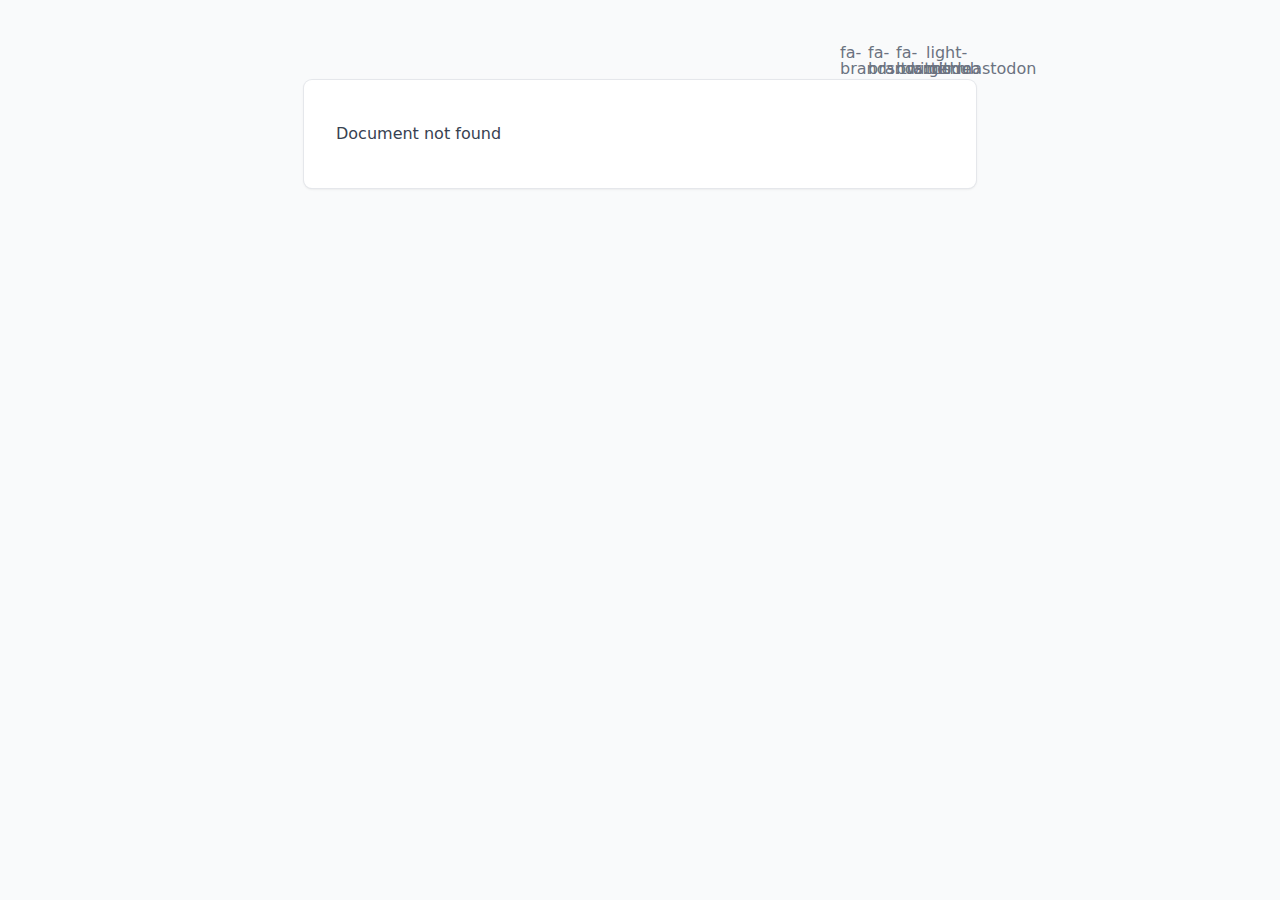
<file: 200.html>
<!DOCTYPE html><html  data-capo=""><head><meta charset="utf-8">
<meta name="viewport" content="width=device-width, initial-scale=1">
<style>/*! tailwindcss v3.4.7 | MIT License | https://tailwindcss.com*/*,:after,:before{border:0 solid #e5e7eb;box-sizing:border-box}:after,:before{--tw-content:""}:host,html{line-height:1.5;-webkit-text-size-adjust:100%;font-family:ui-sans-serif,system-ui,sans-serif,Apple Color Emoji,Segoe UI Emoji,Segoe UI Symbol,Noto Color Emoji;font-feature-settings:normal;font-variation-settings:normal;tab-size:4;-webkit-tap-highlight-color:transparent}body{line-height:inherit;margin:0}hr{border-top-width:1px;color:inherit;height:0}abbr:where([title]){-webkit-text-decoration:underline dotted;text-decoration:underline dotted}h1,h2,h3,h4,h5,h6{font-size:inherit;font-weight:inherit}a{color:inherit;text-decoration:inherit}b,strong{font-weight:bolder}code,kbd,pre,samp{font-family:ui-monospace,SFMono-Regular,Menlo,Monaco,Consolas,Liberation Mono,Courier New,monospace;font-feature-settings:normal;font-size:1em;font-variation-settings:normal}small{font-size:80%}sub,sup{font-size:75%;line-height:0;position:relative;vertical-align:initial}sub{bottom:-.25em}sup{top:-.5em}table{border-collapse:collapse;border-color:inherit;text-indent:0}button,input,optgroup,select,textarea{color:inherit;font-family:inherit;font-feature-settings:inherit;font-size:100%;font-variation-settings:inherit;font-weight:inherit;letter-spacing:inherit;line-height:inherit;margin:0;padding:0}button,select{text-transform:none}button,input:where([type=button]),input:where([type=reset]),input:where([type=submit]){-webkit-appearance:button;background-color:initial;background-image:none}:-moz-focusring{outline:auto}:-moz-ui-invalid{box-shadow:none}progress{vertical-align:initial}::-webkit-inner-spin-button,::-webkit-outer-spin-button{height:auto}[type=search]{-webkit-appearance:textfield;outline-offset:-2px}::-webkit-search-decoration{-webkit-appearance:none}::-webkit-file-upload-button{-webkit-appearance:button;font:inherit}summary{display:list-item}blockquote,dd,dl,figure,h1,h2,h3,h4,h5,h6,hr,p,pre{margin:0}fieldset{margin:0}fieldset,legend{padding:0}menu,ol,ul{list-style:none;margin:0;padding:0}dialog{padding:0}textarea{resize:vertical}input::placeholder,textarea::placeholder{color:#9ca3af;opacity:1}[role=button],button{cursor:pointer}:disabled{cursor:default}audio,canvas,embed,iframe,img,object,svg,video{display:block;vertical-align:middle}img,video{height:auto;max-width:100%}[hidden]{display:none}*,::backdrop,:after,:before{--tw-border-spacing-x:0;--tw-border-spacing-y:0;--tw-translate-x:0;--tw-translate-y:0;--tw-rotate:0;--tw-skew-x:0;--tw-skew-y:0;--tw-scale-x:1;--tw-scale-y:1;--tw-pan-x: ;--tw-pan-y: ;--tw-pinch-zoom: ;--tw-scroll-snap-strictness:proximity;--tw-gradient-from-position: ;--tw-gradient-via-position: ;--tw-gradient-to-position: ;--tw-ordinal: ;--tw-slashed-zero: ;--tw-numeric-figure: ;--tw-numeric-spacing: ;--tw-numeric-fraction: ;--tw-ring-inset: ;--tw-ring-offset-width:0px;--tw-ring-offset-color:#fff;--tw-ring-color:#3b82f680;--tw-ring-offset-shadow:0 0 #0000;--tw-ring-shadow:0 0 #0000;--tw-shadow:0 0 #0000;--tw-shadow-colored:0 0 #0000;--tw-blur: ;--tw-brightness: ;--tw-contrast: ;--tw-grayscale: ;--tw-hue-rotate: ;--tw-invert: ;--tw-saturate: ;--tw-sepia: ;--tw-drop-shadow: ;--tw-backdrop-blur: ;--tw-backdrop-brightness: ;--tw-backdrop-contrast: ;--tw-backdrop-grayscale: ;--tw-backdrop-hue-rotate: ;--tw-backdrop-invert: ;--tw-backdrop-opacity: ;--tw-backdrop-saturate: ;--tw-backdrop-sepia: ;--tw-contain-size: ;--tw-contain-layout: ;--tw-contain-paint: ;--tw-contain-style: }.prose{color:var(--tw-prose-body);max-width:65ch}.prose :where(p):not(:where([class~=not-prose],[class~=not-prose] *)){margin-bottom:1.25em;margin-top:1.25em}.prose :where([class~=lead]):not(:where([class~=not-prose],[class~=not-prose] *)){color:var(--tw-prose-lead);font-size:1.25em;line-height:1.6;margin-bottom:1.2em;margin-top:1.2em}.prose :where(a):not(:where([class~=not-prose],[class~=not-prose] *)){color:var(--tw-prose-links);font-weight:500;text-decoration:underline}.prose :where(strong):not(:where([class~=not-prose],[class~=not-prose] *)){color:var(--tw-prose-bold);font-weight:600}.prose :where(a strong):not(:where([class~=not-prose],[class~=not-prose] *)){color:inherit}.prose :where(blockquote strong):not(:where([class~=not-prose],[class~=not-prose] *)){color:inherit}.prose :where(thead th strong):not(:where([class~=not-prose],[class~=not-prose] *)){color:inherit}.prose :where(ol):not(:where([class~=not-prose],[class~=not-prose] *)){list-style-type:decimal;margin-bottom:1.25em;margin-top:1.25em;padding-inline-start:1.625em}.prose :where(ol[type=A]):not(:where([class~=not-prose],[class~=not-prose] *)){list-style-type:upper-alpha}.prose :where(ol[type=a]):not(:where([class~=not-prose],[class~=not-prose] *)){list-style-type:lower-alpha}.prose :where(ol[type=A s]):not(:where([class~=not-prose],[class~=not-prose] *)){list-style-type:upper-alpha}.prose :where(ol[type=a s]):not(:where([class~=not-prose],[class~=not-prose] *)){list-style-type:lower-alpha}.prose :where(ol[type=I]):not(:where([class~=not-prose],[class~=not-prose] *)){list-style-type:upper-roman}.prose :where(ol[type=i]):not(:where([class~=not-prose],[class~=not-prose] *)){list-style-type:lower-roman}.prose :where(ol[type=I s]):not(:where([class~=not-prose],[class~=not-prose] *)){list-style-type:upper-roman}.prose :where(ol[type=i s]):not(:where([class~=not-prose],[class~=not-prose] *)){list-style-type:lower-roman}.prose :where(ol[type="1"]):not(:where([class~=not-prose],[class~=not-prose] *)){list-style-type:decimal}.prose :where(ul):not(:where([class~=not-prose],[class~=not-prose] *)){list-style-type:disc;margin-bottom:1.25em;margin-top:1.25em;padding-inline-start:1.625em}.prose :where(ol>li):not(:where([class~=not-prose],[class~=not-prose] *))::marker{color:var(--tw-prose-counters);font-weight:400}.prose :where(ul>li):not(:where([class~=not-prose],[class~=not-prose] *))::marker{color:var(--tw-prose-bullets)}.prose :where(dt):not(:where([class~=not-prose],[class~=not-prose] *)){color:var(--tw-prose-headings);font-weight:600;margin-top:1.25em}.prose :where(hr):not(:where([class~=not-prose],[class~=not-prose] *)){border-color:var(--tw-prose-hr);border-top-width:1px;margin-bottom:3em;margin-top:3em}.prose :where(blockquote):not(:where([class~=not-prose],[class~=not-prose] *)){border-inline-start-color:var(--tw-prose-quote-borders);border-inline-start-width:.25rem;color:var(--tw-prose-quotes);font-style:italic;font-weight:500;margin-bottom:1.6em;margin-top:1.6em;padding-inline-start:1em;quotes:"\201C""\201D""\2018""\2019"}.prose :where(blockquote p:first-of-type):not(:where([class~=not-prose],[class~=not-prose] *)):before{content:open-quote}.prose :where(blockquote p:last-of-type):not(:where([class~=not-prose],[class~=not-prose] *)):after{content:close-quote}.prose :where(h1):not(:where([class~=not-prose],[class~=not-prose] *)){color:var(--tw-prose-headings);font-size:2.25em;font-weight:800;line-height:1.1111111;margin-bottom:.8888889em;margin-top:0}.prose :where(h1 strong):not(:where([class~=not-prose],[class~=not-prose] *)){color:inherit;font-weight:900}.prose :where(h2):not(:where([class~=not-prose],[class~=not-prose] *)){color:var(--tw-prose-headings);font-size:1.5em;font-weight:700;line-height:1.3333333;margin-bottom:1em;margin-top:2em}.prose :where(h2 strong):not(:where([class~=not-prose],[class~=not-prose] *)){color:inherit;font-weight:800}.prose :where(h3):not(:where([class~=not-prose],[class~=not-prose] *)){color:var(--tw-prose-headings);font-size:1.25em;font-weight:600;line-height:1.6;margin-bottom:.6em;margin-top:1.6em}.prose :where(h3 strong):not(:where([class~=not-prose],[class~=not-prose] *)){color:inherit;font-weight:700}.prose :where(h4):not(:where([class~=not-prose],[class~=not-prose] *)){color:var(--tw-prose-headings);font-weight:600;line-height:1.5;margin-bottom:.5em;margin-top:1.5em}.prose :where(h4 strong):not(:where([class~=not-prose],[class~=not-prose] *)){color:inherit;font-weight:700}.prose :where(img):not(:where([class~=not-prose],[class~=not-prose] *)){margin-bottom:2em;margin-top:2em}.prose :where(picture):not(:where([class~=not-prose],[class~=not-prose] *)){display:block;margin-bottom:2em;margin-top:2em}.prose :where(video):not(:where([class~=not-prose],[class~=not-prose] *)){margin-bottom:2em;margin-top:2em}.prose :where(kbd):not(:where([class~=not-prose],[class~=not-prose] *)){border-radius:.3125rem;box-shadow:0 0 0 1px rgb(var(--tw-prose-kbd-shadows)/10%),0 3px 0 rgb(var(--tw-prose-kbd-shadows)/10%);color:var(--tw-prose-kbd);font-family:inherit;font-size:.875em;font-weight:500;padding-inline-end:.375em;padding-bottom:.1875em;padding-top:.1875em;padding-inline-start:.375em}.prose :where(code):not(:where([class~=not-prose],[class~=not-prose] *)){color:var(--tw-prose-code);font-size:.875em;font-weight:600}.prose :where(code):not(:where([class~=not-prose],[class~=not-prose] *)):before{content:"`"}.prose :where(code):not(:where([class~=not-prose],[class~=not-prose] *)):after{content:"`"}.prose :where(a code):not(:where([class~=not-prose],[class~=not-prose] *)){color:inherit}.prose :where(h1 code):not(:where([class~=not-prose],[class~=not-prose] *)){color:inherit}.prose :where(h2 code):not(:where([class~=not-prose],[class~=not-prose] *)){color:inherit;font-size:.875em}.prose :where(h3 code):not(:where([class~=not-prose],[class~=not-prose] *)){color:inherit;font-size:.9em}.prose :where(h4 code):not(:where([class~=not-prose],[class~=not-prose] *)){color:inherit}.prose :where(blockquote code):not(:where([class~=not-prose],[class~=not-prose] *)){color:inherit}.prose :where(thead th code):not(:where([class~=not-prose],[class~=not-prose] *)){color:inherit}.prose :where(pre):not(:where([class~=not-prose],[class~=not-prose] *)){background-color:var(--tw-prose-pre-bg);border-radius:.375rem;color:var(--tw-prose-pre-code);font-size:.875em;font-weight:400;line-height:1.7142857;margin-bottom:1.7142857em;margin-top:1.7142857em;overflow-x:auto;padding-inline-end:1.1428571em;padding-bottom:.8571429em;padding-top:.8571429em;padding-inline-start:1.1428571em}.prose :where(pre code):not(:where([class~=not-prose],[class~=not-prose] *)){background-color:initial;border-radius:0;border-width:0;color:inherit;font-family:inherit;font-size:inherit;font-weight:inherit;line-height:inherit;padding:0}.prose :where(pre code):not(:where([class~=not-prose],[class~=not-prose] *)):before{content:none}.prose :where(pre code):not(:where([class~=not-prose],[class~=not-prose] *)):after{content:none}.prose :where(table):not(:where([class~=not-prose],[class~=not-prose] *)){font-size:.875em;line-height:1.7142857;margin-bottom:2em;margin-top:2em;table-layout:auto;text-align:start;width:100%}.prose :where(thead):not(:where([class~=not-prose],[class~=not-prose] *)){border-bottom-color:var(--tw-prose-th-borders);border-bottom-width:1px}.prose :where(thead th):not(:where([class~=not-prose],[class~=not-prose] *)){color:var(--tw-prose-headings);font-weight:600;padding-inline-end:.5714286em;padding-bottom:.5714286em;padding-inline-start:.5714286em;vertical-align:bottom}.prose :where(tbody tr):not(:where([class~=not-prose],[class~=not-prose] *)){border-bottom-color:var(--tw-prose-td-borders);border-bottom-width:1px}.prose :where(tbody tr:last-child):not(:where([class~=not-prose],[class~=not-prose] *)){border-bottom-width:0}.prose :where(tbody td):not(:where([class~=not-prose],[class~=not-prose] *)){vertical-align:initial}.prose :where(tfoot):not(:where([class~=not-prose],[class~=not-prose] *)){border-top-color:var(--tw-prose-th-borders);border-top-width:1px}.prose :where(tfoot td):not(:where([class~=not-prose],[class~=not-prose] *)){vertical-align:top}.prose :where(figure>*):not(:where([class~=not-prose],[class~=not-prose] *)){margin-bottom:0;margin-top:0}.prose :where(figcaption):not(:where([class~=not-prose],[class~=not-prose] *)){color:var(--tw-prose-captions);font-size:.875em;line-height:1.4285714;margin-top:.8571429em}.prose{--tw-prose-body:#374151;--tw-prose-headings:#111827;--tw-prose-lead:#4b5563;--tw-prose-links:#111827;--tw-prose-bold:#111827;--tw-prose-counters:#6b7280;--tw-prose-bullets:#d1d5db;--tw-prose-hr:#e5e7eb;--tw-prose-quotes:#111827;--tw-prose-quote-borders:#e5e7eb;--tw-prose-captions:#6b7280;--tw-prose-kbd:#111827;--tw-prose-kbd-shadows:17 24 39;--tw-prose-code:#111827;--tw-prose-pre-code:#e5e7eb;--tw-prose-pre-bg:#1f2937;--tw-prose-th-borders:#d1d5db;--tw-prose-td-borders:#e5e7eb;--tw-prose-invert-body:#d1d5db;--tw-prose-invert-headings:#fff;--tw-prose-invert-lead:#9ca3af;--tw-prose-invert-links:#fff;--tw-prose-invert-bold:#fff;--tw-prose-invert-counters:#9ca3af;--tw-prose-invert-bullets:#4b5563;--tw-prose-invert-hr:#374151;--tw-prose-invert-quotes:#f3f4f6;--tw-prose-invert-quote-borders:#374151;--tw-prose-invert-captions:#9ca3af;--tw-prose-invert-kbd:#fff;--tw-prose-invert-kbd-shadows:255 255 255;--tw-prose-invert-code:#fff;--tw-prose-invert-pre-code:#d1d5db;--tw-prose-invert-pre-bg:#00000080;--tw-prose-invert-th-borders:#4b5563;--tw-prose-invert-td-borders:#374151;font-size:1rem;line-height:1.75}.prose :where(picture>img):not(:where([class~=not-prose],[class~=not-prose] *)){margin-bottom:0;margin-top:0}.prose :where(li):not(:where([class~=not-prose],[class~=not-prose] *)){margin-bottom:.5em;margin-top:.5em}.prose :where(ol>li):not(:where([class~=not-prose],[class~=not-prose] *)){padding-inline-start:.375em}.prose :where(ul>li):not(:where([class~=not-prose],[class~=not-prose] *)){padding-inline-start:.375em}.prose :where(.prose>ul>li p):not(:where([class~=not-prose],[class~=not-prose] *)){margin-bottom:.75em;margin-top:.75em}.prose :where(.prose>ul>li>p:first-child):not(:where([class~=not-prose],[class~=not-prose] *)){margin-top:1.25em}.prose :where(.prose>ul>li>p:last-child):not(:where([class~=not-prose],[class~=not-prose] *)){margin-bottom:1.25em}.prose :where(.prose>ol>li>p:first-child):not(:where([class~=not-prose],[class~=not-prose] *)){margin-top:1.25em}.prose :where(.prose>ol>li>p:last-child):not(:where([class~=not-prose],[class~=not-prose] *)){margin-bottom:1.25em}.prose :where(ul ul,ul ol,ol ul,ol ol):not(:where([class~=not-prose],[class~=not-prose] *)){margin-bottom:.75em;margin-top:.75em}.prose :where(dl):not(:where([class~=not-prose],[class~=not-prose] *)){margin-bottom:1.25em;margin-top:1.25em}.prose :where(dd):not(:where([class~=not-prose],[class~=not-prose] *)){margin-top:.5em;padding-inline-start:1.625em}.prose :where(hr+*):not(:where([class~=not-prose],[class~=not-prose] *)){margin-top:0}.prose :where(h2+*):not(:where([class~=not-prose],[class~=not-prose] *)){margin-top:0}.prose :where(h3+*):not(:where([class~=not-prose],[class~=not-prose] *)){margin-top:0}.prose :where(h4+*):not(:where([class~=not-prose],[class~=not-prose] *)){margin-top:0}.prose :where(thead th:first-child):not(:where([class~=not-prose],[class~=not-prose] *)){padding-inline-start:0}.prose :where(thead th:last-child):not(:where([class~=not-prose],[class~=not-prose] *)){padding-inline-end:0}.prose :where(tbody td,tfoot td):not(:where([class~=not-prose],[class~=not-prose] *)){padding-inline-end:.5714286em;padding-bottom:.5714286em;padding-top:.5714286em;padding-inline-start:.5714286em}.prose :where(tbody td:first-child,tfoot td:first-child):not(:where([class~=not-prose],[class~=not-prose] *)){padding-inline-start:0}.prose :where(tbody td:last-child,tfoot td:last-child):not(:where([class~=not-prose],[class~=not-prose] *)){padding-inline-end:0}.prose :where(figure):not(:where([class~=not-prose],[class~=not-prose] *)){margin-bottom:2em;margin-top:2em}.prose :where(.prose>:first-child):not(:where([class~=not-prose],[class~=not-prose] *)){margin-top:0}.prose :where(.prose>:last-child):not(:where([class~=not-prose],[class~=not-prose] *)){margin-bottom:0}.sr-only{height:1px;margin:-1px;overflow:hidden;padding:0;position:absolute;width:1px;clip:rect(0,0,0,0);border-width:0;white-space:nowrap}.static{position:static}.m-auto{margin:auto}.mx-auto{margin-left:auto;margin-right:auto}.mr-6{margin-right:1.5rem}.block{display:block}.inline-block{display:inline-block}.flex{display:flex}.inline-flex{display:inline-flex}.h-4{height:1rem}.h-5{height:1.25rem}.w-4{width:1rem}.w-5{width:1.25rem}.max-w-2xl{max-width:42rem}.max-w-full{max-width:100%}.max-w-none{max-width:none}.items-center{align-items:center}.justify-between{justify-content:space-between}.gap-1{gap:.25rem}.space-x-3>:not([hidden])~:not([hidden]){--tw-space-x-reverse:0;margin-left:calc(.75rem*(1 - var(--tw-space-x-reverse)));margin-right:calc(.75rem*var(--tw-space-x-reverse))}.overflow-x-auto{overflow-x:auto}.rounded{border-radius:.25rem}.bg-gray-50{--tw-bg-opacity:1;background-color:rgb(249 250 251/var(--tw-bg-opacity))}.bg-gray-800{--tw-bg-opacity:1;background-color:rgb(31 41 55/var(--tw-bg-opacity))}.bg-white{--tw-bg-opacity:1;background-color:rgb(255 255 255/var(--tw-bg-opacity))}.px-3{padding-left:.75rem;padding-right:.75rem}.px-4{padding-left:1rem;padding-right:1rem}.py-1{padding-bottom:.25rem;padding-top:.25rem}.py-10{padding-bottom:2.5rem;padding-top:2.5rem}.py-4{padding-bottom:1rem;padding-top:1rem}.text-2xl{font-size:1.5rem;line-height:2rem}.font-bold{font-weight:700}.text-black{--tw-text-opacity:1;color:rgb(0 0 0/var(--tw-text-opacity))}.text-gray-500{--tw-text-opacity:1;color:rgb(107 114 128/var(--tw-text-opacity))}.text-gray-700{--tw-text-opacity:1;color:rgb(55 65 81/var(--tw-text-opacity))}.text-white{--tw-text-opacity:1;color:rgb(255 255 255/var(--tw-text-opacity))}.no-underline{text-decoration-line:none}.ring-1{--tw-ring-offset-shadow:var(--tw-ring-inset) 0 0 0 var(--tw-ring-offset-width) var(--tw-ring-offset-color);--tw-ring-shadow:var(--tw-ring-inset) 0 0 0 calc(1px + var(--tw-ring-offset-width)) var(--tw-ring-color);box-shadow:var(--tw-ring-offset-shadow),var(--tw-ring-shadow),var(--tw-shadow,0 0 #0000)}.ring-gray-200{--tw-ring-opacity:1;--tw-ring-color:rgb(229 231 235/var(--tw-ring-opacity))}.transition{transition-duration:.15s;transition-property:color,background-color,border-color,text-decoration-color,fill,stroke,opacity,box-shadow,transform,filter,-webkit-backdrop-filter;transition-property:color,background-color,border-color,text-decoration-color,fill,stroke,opacity,box-shadow,transform,filter,backdrop-filter;transition-property:color,background-color,border-color,text-decoration-color,fill,stroke,opacity,box-shadow,transform,filter,backdrop-filter,-webkit-backdrop-filter;transition-timing-function:cubic-bezier(.4,0,.2,1)}.dark\:prose-invert:is(.dark *){--tw-prose-body:var(--tw-prose-invert-body);--tw-prose-headings:var(--tw-prose-invert-headings);--tw-prose-lead:var(--tw-prose-invert-lead);--tw-prose-links:var(--tw-prose-invert-links);--tw-prose-bold:var(--tw-prose-invert-bold);--tw-prose-counters:var(--tw-prose-invert-counters);--tw-prose-bullets:var(--tw-prose-invert-bullets);--tw-prose-hr:var(--tw-prose-invert-hr);--tw-prose-quotes:var(--tw-prose-invert-quotes);--tw-prose-quote-borders:var(--tw-prose-invert-quote-borders);--tw-prose-captions:var(--tw-prose-invert-captions);--tw-prose-kbd:var(--tw-prose-invert-kbd);--tw-prose-kbd-shadows:var(--tw-prose-invert-kbd-shadows);--tw-prose-code:var(--tw-prose-invert-code);--tw-prose-pre-code:var(--tw-prose-invert-pre-code);--tw-prose-pre-bg:var(--tw-prose-invert-pre-bg);--tw-prose-th-borders:var(--tw-prose-invert-th-borders);--tw-prose-td-borders:var(--tw-prose-invert-td-borders)}.hover\:text-gray-700:hover{--tw-text-opacity:1;color:rgb(55 65 81/var(--tw-text-opacity))}.prose-a\:border-b :is(:where(a):not(:where([class~=not-prose],[class~=not-prose] *))){border-bottom-width:1px}.prose-a\:border-dashed :is(:where(a):not(:where([class~=not-prose],[class~=not-prose] *))){border-style:dashed}.prose-a\:font-normal :is(:where(a):not(:where([class~=not-prose],[class~=not-prose] *))){font-weight:400}.prose-a\:no-underline :is(:where(a):not(:where([class~=not-prose],[class~=not-prose] *))){text-decoration-line:none}.hover\:prose-a\:border-solid :is(:where(a):not(:where([class~=not-prose],[class~=not-prose] *))):hover{border-style:solid}.hover\:prose-a\:border-primary-400 :is(:where(a):not(:where([class~=not-prose],[class~=not-prose] *))):hover{--tw-border-opacity:1;border-color:rgb(52 211 153/var(--tw-border-opacity))}.hover\:prose-a\:text-primary-400 :is(:where(a):not(:where([class~=not-prose],[class~=not-prose] *))):hover{--tw-text-opacity:1;color:rgb(52 211 153/var(--tw-text-opacity))}.prose-pre\:bg-gray-100 :is(:where(pre):not(:where([class~=not-prose],[class~=not-prose] *))){--tw-bg-opacity:1;background-color:rgb(243 244 246/var(--tw-bg-opacity))}.dark\:bg-gray-200:is(.dark *){--tw-bg-opacity:1;background-color:rgb(229 231 235/var(--tw-bg-opacity))}.dark\:bg-gray-800:is(.dark *){--tw-bg-opacity:1;background-color:rgb(31 41 55/var(--tw-bg-opacity))}.dark\:bg-gray-900:is(.dark *){--tw-bg-opacity:1;background-color:rgb(17 24 39/var(--tw-bg-opacity))}.dark\:text-gray-100:is(.dark *){--tw-text-opacity:1;color:rgb(243 244 246/var(--tw-text-opacity))}.dark\:text-gray-200:is(.dark *){--tw-text-opacity:1;color:rgb(229 231 235/var(--tw-text-opacity))}.dark\:text-gray-300:is(.dark *){--tw-text-opacity:1;color:rgb(209 213 219/var(--tw-text-opacity))}.dark\:text-gray-950:is(.dark *){--tw-text-opacity:1;color:rgb(3 7 18/var(--tw-text-opacity))}.dark\:ring-gray-700:is(.dark *){--tw-ring-opacity:1;--tw-ring-color:rgb(55 65 81/var(--tw-ring-opacity))}.dark\:hover\:text-gray-300:hover:is(.dark *){--tw-text-opacity:1;color:rgb(209 213 219/var(--tw-text-opacity))}.dark\:prose-pre\:bg-gray-900 :is(:where(pre):not(:where([class~=not-prose],[class~=not-prose] *))):is(.dark *){--tw-bg-opacity:1;background-color:rgb(17 24 39/var(--tw-bg-opacity))}@media (min-width:640px){.sm\:rounded{border-radius:.25rem}.sm\:rounded-lg{border-radius:.5rem}.sm\:px-8{padding-left:2rem;padding-right:2rem}.sm\:pb-10{padding-bottom:2.5rem}.sm\:pt-6{padding-top:1.5rem}.sm\:shadow{--tw-shadow:0 1px 3px 0 #0000001a,0 1px 2px -1px #0000001a;--tw-shadow-colored:0 1px 3px 0 var(--tw-shadow-color),0 1px 2px -1px var(--tw-shadow-color);box-shadow:var(--tw-ring-offset-shadow,0 0 #0000),var(--tw-ring-shadow,0 0 #0000),var(--tw-shadow)}}</style>
<style>.icon[data-v-80f4e8c6]{display:inline-block;vertical-align:middle}</style>
<style>body{--tw-bg-opacity:1;background-color:rgb(249 250 251/var(--tw-bg-opacity));--tw-text-opacity:1;color:rgb(0 0 0/var(--tw-text-opacity))}body:is(.dark *){--tw-bg-opacity:1;background-color:rgb(17 24 39/var(--tw-bg-opacity));--tw-text-opacity:1;color:rgb(255 255 255/var(--tw-text-opacity))}</style>
<link rel="stylesheet" href="/_nuxt/entry.HKNy1iqm.css">
<link rel="modulepreload" as="script" crossorigin href="/_nuxt/BiI2Zalo.js">
<link rel="prefetch" as="script" crossorigin href="/_nuxt/CgZkHrT-.js">
<link rel="prefetch" as="script" crossorigin href="/_nuxt/D9x-xC87.js">
<link rel="prefetch" as="script" crossorigin href="/_nuxt/5BsMLDdt.js">
<link rel="prefetch" as="style" href="/_nuxt/useStudio.vbQKj_u8.css">
<link rel="prefetch" as="script" crossorigin href="/_nuxt/C0byGmEq.js">
<link rel="prefetch" as="script" crossorigin href="/_nuxt/P9XN2pTa.js">
<link rel="prefetch" as="script" crossorigin href="/_nuxt/WjNO36TH.js">
<script type="module" src="/_nuxt/BiI2Zalo.js" crossorigin></script><script>"use strict";(()=>{const a=window,e=document.documentElement,c=window.localStorage,d=["dark","light"],n=c&&c.getItem&&c.getItem("nuxt-color-mode")||"system";let l=n==="system"?f():n;const i=e.getAttribute("data-color-mode-forced");i&&(l=i),r(l),a["__NUXT_COLOR_MODE__"]={preference:n,value:l,getColorScheme:f,addColorScheme:r,removeColorScheme:u};function r(o){const t=""+o+"",s="";e.classList?e.classList.add(t):e.className+=" "+t,s&&e.setAttribute("data-"+s,o)}function u(o){const t=""+o+"",s="";e.classList?e.classList.remove(t):e.className=e.className.replace(new RegExp(t,"g"),""),s&&e.removeAttribute("data-"+s)}function m(o){return a.matchMedia("(prefers-color-scheme"+o+")")}function f(){if(a.matchMedia&&m("").media!=="not all"){for(const o of d)if(m(":"+o).matches)return o}return"light"}})();</script></head><body><div id="__nuxt"></div><div id="teleports"></div><script type="application/json" id="__NUXT_DATA__" data-ssr="false">[{"serverRendered":1},false]</script>
<script>window.__NUXT__={};window.__NUXT__.config={public:{studio:{apiURL:"https://api.nuxt.studio",iframeMessagingAllowedOrigins:""},mdc:{components:{prose:true,map:{p:"prose-p",a:"prose-a",blockquote:"prose-blockquote","code-inline":"prose-code-inline",code:"ProseCodeInline",em:"prose-em",h1:"prose-h1",h2:"prose-h2",h3:"prose-h3",h4:"prose-h4",h5:"prose-h5",h6:"prose-h6",hr:"prose-hr",img:"prose-img",ul:"prose-ul",ol:"prose-ol",li:"prose-li",strong:"prose-strong",table:"prose-table",thead:"prose-thead",tbody:"prose-tbody",td:"prose-td",th:"prose-th",tr:"prose-tr"}},headings:{anchorLinks:{h1:false,h2:true,h3:true,h4:true,h5:false,h6:false}}},content:{locales:[],defaultLocale:"",integrity:1722560651130,experimental:{stripQueryParameters:false,advanceQuery:false,clientDB:false},respectPathCase:false,api:{baseURL:"/api/_content"},navigation:{fields:["layout"]},tags:{p:"prose-p",a:"prose-a",blockquote:"prose-blockquote","code-inline":"prose-code-inline",code:"ProseCodeInline",em:"prose-em",h1:"prose-h1",h2:"prose-h2",h3:"prose-h3",h4:"prose-h4",h5:"prose-h5",h6:"prose-h6",hr:"prose-hr",img:"prose-img",ul:"prose-ul",ol:"prose-ol",li:"prose-li",strong:"prose-strong",table:"prose-table",thead:"prose-thead",tbody:"prose-tbody",td:"prose-td",th:"prose-th",tr:"prose-tr"},highlight:{theme:{dark:"github-dark",default:"github-light"},highlighter:"shiki",langs:["js","jsx","json","ts","tsx","vue","css","html","bash","md","mdc","yaml"]},wsUrl:"",documentDriven:{page:true,navigation:true,surround:true,globals:{},layoutFallbacks:["theme"],injectPage:true},host:"",trailingSlash:false,search:"",contentHead:true,anchorLinks:{depth:4,exclude:[1]}}},app:{baseURL:"/",buildId:"809a47af-1b5f-4a53-8d99-4fd8a2f1d7ec",buildAssetsDir:"/_nuxt/",cdnURL:""}}</script></body></html>
</file>
<file: _nuxt/entry.HKNy1iqm.css>
.icon[data-v-80f4e8c6]{display:inline-block;vertical-align:middle}body{--tw-bg-opacity:1;background-color:rgb(249 250 251/var(--tw-bg-opacity));--tw-text-opacity:1;color:rgb(0 0 0/var(--tw-text-opacity))}body:is(.dark *){--tw-bg-opacity:1;background-color:rgb(17 24 39/var(--tw-bg-opacity));--tw-text-opacity:1;color:rgb(255 255 255/var(--tw-text-opacity))}
</file>
<file: _nuxt/useStudio.vbQKj_u8.css>
body.__preview_enabled{padding-bottom:50px}#__nuxt_preview[data-v-45f49f72]{align-items:center;-webkit-backdrop-filter:blur(20px);backdrop-filter:blur(20px);background:#ffffff4d;border-top:1px solid #eee;bottom:-60px;color:#000;display:flex;font-family:Helvetica,sans-serif;font-size:16px;font-weight:500;gap:10px;height:50px;justify-content:center;left:0;position:fixed;right:0;transition:bottom .3s ease-in-out;z-index:10000}#__nuxt_preview.__preview_ready[data-v-45f49f72]{bottom:0}#__preview_background[data-v-45f49f72]{-webkit-backdrop-filter:blur(8px);backdrop-filter:blur(8px);background:#ffffff4d;height:100vh;left:0;position:fixed;top:0;width:100vw;z-index:9000}#__preview_loader[data-v-45f49f72]{align-items:center;color:#000;display:flex;flex-direction:column;font-family:system-ui,-apple-system,BlinkMacSystemFont,Segoe UI,Roboto,Oxygen,Ubuntu,Cantarell,Open Sans,Helvetica Neue,sans-serif;font-size:1.4rem;gap:8px;left:50%;position:fixed;top:50%;transform:translate(-50%,-50%);z-index:9500}#__preview_loader p[data-v-45f49f72]{margin:10px 0}.dark #__preview_background[data-v-45f49f72],.dark-mode #__preview_background[data-v-45f49f72]{background:#0000004d}.dark #__preview_loader[data-v-45f49f72],.dark-mode #__preview_loader[data-v-45f49f72]{color:#fff}.preview-loading-enter-active[data-v-45f49f72],.preview-loading-leave-active[data-v-45f49f72]{transition:opacity .4s}.preview-loading-enter[data-v-45f49f72],.preview-loading-leave-to[data-v-45f49f72]{opacity:0}#__preview_loading_icon[data-v-45f49f72]{animation:spin-45f49f72 1s linear infinite}.dark #__nuxt_preview[data-v-45f49f72],.dark-mode #__nuxt_preview[data-v-45f49f72]{background:#0000004d;border-top:1px solid #111;color:#fff}#__nuxt_preview svg[data-v-45f49f72]{color:#000;display:inline-block;height:30px;width:30px}.dark #__nuxt_preview svg[data-v-45f49f72],.dark-mode #__nuxt_preview svg[data-v-45f49f72]{color:#fff}button[data-v-45f49f72]{background:transparent;border:1px solid rgba(0,0,0,.2);border-radius:3px;box-shadow:none;color:#000c;cursor:pointer;display:inline-block;font-size:14px;font-weight:400;line-height:1rem;margin:0;padding:4px 10px;text-align:center;transition:none;width:auto}button[data-v-45f49f72]:hover{border-color:#0006;color:#000000e6}.dark button[data-v-45f49f72],.dark-mode button[data-v-45f49f72]{border-color:#fff3;color:#d3d3d3}.dark button[data-v-45f49f72]:hover,.dark-mode button[data-v-45f49f72]:hover{border-color:#fff6;color:#fff}#__nuxt_preview button[data-v-45f49f72]:focus,#__nuxt_preview button[data-v-45f49f72]:hover{background:#0000001a}#__nuxt_preview button[data-v-45f49f72]:active{background:#0003}.dark #__nuxt_preview button[data-v-45f49f72],.dark-mode #__nuxt_preview button[data-v-45f49f72]{border:1px solid hsla(0,0%,100%,.2);color:#fffc}.dark #__nuxt_preview button[data-v-45f49f72]:hover,.dark-mode #__nuxt_preview button[data-v-45f49f72]:focus{background:#ffffff1a}.dark #__nuxt_preview button[data-v-45f49f72]:active,.dark-mode #__nuxt_preview button[data-v-45f49f72]:active{background:#fff3}a[data-v-45f49f72]{font-weight:600}#__nuxt_preview.__preview_refreshing button[data-v-45f49f72],#__nuxt_preview.__preview_refreshing span[data-v-45f49f72],#__nuxt_preview.__preview_refreshing svg[data-v-45f49f72]{animation:nuxt_pulsate-45f49f72 1s ease-out;animation-iteration-count:infinite;opacity:.5}@keyframes nuxt_pulsate-45f49f72{0%{opacity:1}50%{opacity:.5}to{opacity:1}}@keyframes spin-45f49f72{0%{transform:rotate(1turn)}to{transform:rotate(0)}}
</file>
